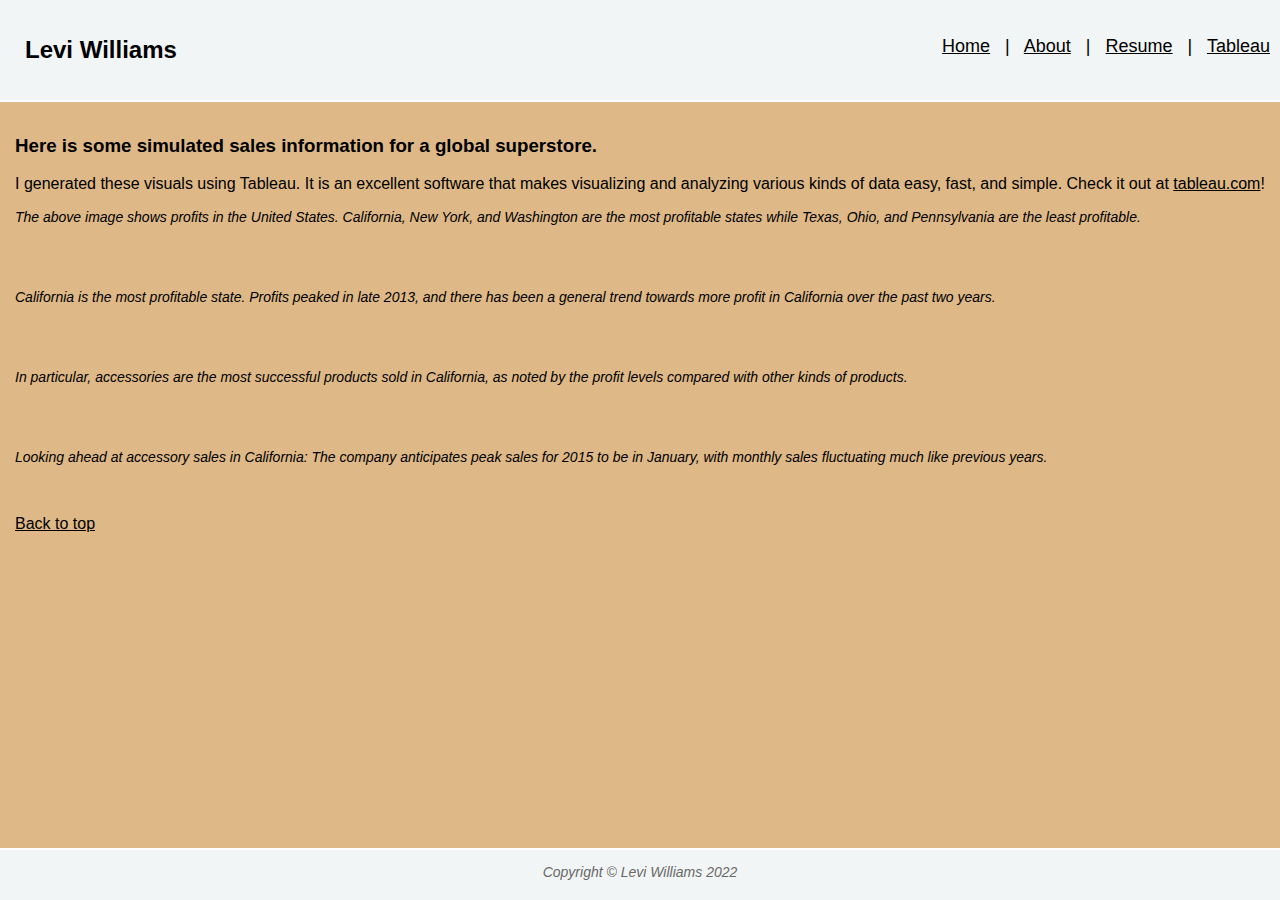
<file: html/tableau.html>
<!Doctype html>

<!--Levi Williams-->
<!--I last edited this file at 11:31 pm on Monday 6/13/2022.-->

<html>
    <head>
        <title>Levi Williams - Tableau</title>
        <link href="../styles/bootstyles.css" rel="stylesheet" type="text/css">
    </head>
    
    <body>
        <div class="common header" id="top">
            <br><br>
            <span class="inLineHeading">Levi Williams</span>
            <div class="subheader">
                <a href="../index.html">Home</a> &nbsp | &nbsp
                <a href="about.html">About</a> &nbsp | &nbsp
                <a href="resume.html">Resume</a> &nbsp | &nbsp
                <a href="#">Tableau</a>
            </div>
        </div>
        
        <div class="common footer">
            <p>Copyright &copy Levi Williams 2022</p>
        </div>
        
        <div class="common mainBody">
            <h3>Here is some simulated sales information for a global superstore.</h3>
            <p>I generated these visuals using Tableau. It is an excellent software that makes visualizing and analyzing various kinds of data easy, fast, and simple. Check it out at <a href="https://www.tableau.com">tableau.com</a>!</p>
            <div class='tableauPlaceholder' id='viz1655183190545' style='position: relative'><noscript><a href='#'><img alt='Profit By State ' src='https:&#47;&#47;public.tableau.com&#47;static&#47;images&#47;We&#47;WebDevProjectTableauCharts_16551824321450&#47;Sheet1&#47;1_rss.png' style='border: none' /></a></noscript><object class='tableauViz'  style='display:none;'><param name='host_url' value='https%3A%2F%2Fpublic.tableau.com%2F' /> <param name='embed_code_version' value='3' /> <param name='site_root' value='' /><param name='name' value='WebDevProjectTableauCharts_16551824321450&#47;Sheet1' /><param name='tabs' value='no' /><param name='toolbar' value='yes' /><param name='static_image' value='https:&#47;&#47;public.tableau.com&#47;static&#47;images&#47;We&#47;WebDevProjectTableauCharts_16551824321450&#47;Sheet1&#47;1.png' /> <param name='animate_transition' value='yes' /><param name='display_static_image' value='yes' /><param name='display_spinner' value='yes' /><param name='display_overlay' value='yes' /><param name='display_count' value='yes' /><param name='language' value='en-US' /></object></div>                <script type='text/javascript'>                    var divElement = document.getElementById('viz1655183190545');                    var vizElement = divElement.getElementsByTagName('object')[0];                    vizElement.style.width='100%';vizElement.style.height=(divElement.offsetWidth*0.75)+'px';                    var scriptElement = document.createElement('script');                    scriptElement.src = 'https://public.tableau.com/javascripts/api/viz_v1.js';                    vizElement.parentNode.insertBefore(scriptElement, vizElement);                </script>
            <p class="caption">The above image shows profits in the United States. California, New York, and Washington are the most profitable states while Texas, Ohio, and Pennsylvania are the least profitable.</p>
            
            <br><br>
            
            <div class='tableauPlaceholder' id='viz1655183253200' style='position: relative'><noscript><a href='#'><img alt='2013-2014 Profits in California ' src='https:&#47;&#47;public.tableau.com&#47;static&#47;images&#47;Ca&#47;CaliforniaProfitsbyMonth_16551830461160&#47;Sheet2&#47;1_rss.png' style='border: none' /></a></noscript><object class='tableauViz'  style='display:none;'><param name='host_url' value='https%3A%2F%2Fpublic.tableau.com%2F' /> <param name='embed_code_version' value='3' /> <param name='site_root' value='' /><param name='name' value='CaliforniaProfitsbyMonth_16551830461160&#47;Sheet2' /><param name='tabs' value='no' /><param name='toolbar' value='yes' /><param name='static_image' value='https:&#47;&#47;public.tableau.com&#47;static&#47;images&#47;Ca&#47;CaliforniaProfitsbyMonth_16551830461160&#47;Sheet2&#47;1.png' /> <param name='animate_transition' value='yes' /><param name='display_static_image' value='yes' /><param name='display_spinner' value='yes' /><param name='display_overlay' value='yes' /><param name='display_count' value='yes' /><param name='language' value='en-US' /></object></div>                <script type='text/javascript'>                    var divElement = document.getElementById('viz1655183253200');                    var vizElement = divElement.getElementsByTagName('object')[0];                    vizElement.style.width='100%';vizElement.style.height=(divElement.offsetWidth*0.75)+'px';                    var scriptElement = document.createElement('script');                    scriptElement.src = 'https://public.tableau.com/javascripts/api/viz_v1.js';                    vizElement.parentNode.insertBefore(scriptElement, vizElement);                </script>
            <p class="caption">California is the most profitable state. Profits peaked in late 2013, and there has been a general trend towards more profit in California over the past two years.</p>
            
            <br><br>
            
            <div class='tableauPlaceholder' id='viz1655183294946' style='position: relative'><noscript><a href='#'><img alt='California Profits by Product Category ' src='https:&#47;&#47;public.tableau.com&#47;static&#47;images&#47;Ca&#47;CaliforniaProfitsbyProductCategory_16551831095900&#47;Sheet3&#47;1_rss.png' style='border: none' /></a></noscript><object class='tableauViz'  style='display:none;'><param name='host_url' value='https%3A%2F%2Fpublic.tableau.com%2F' /> <param name='embed_code_version' value='3' /> <param name='site_root' value='' /><param name='name' value='CaliforniaProfitsbyProductCategory_16551831095900&#47;Sheet3' /><param name='tabs' value='no' /><param name='toolbar' value='yes' /><param name='static_image' value='https:&#47;&#47;public.tableau.com&#47;static&#47;images&#47;Ca&#47;CaliforniaProfitsbyProductCategory_16551831095900&#47;Sheet3&#47;1.png' /> <param name='animate_transition' value='yes' /><param name='display_static_image' value='yes' /><param name='display_spinner' value='yes' /><param name='display_overlay' value='yes' /><param name='display_count' value='yes' /><param name='language' value='en-US' /></object></div>                <script type='text/javascript'>                    var divElement = document.getElementById('viz1655183294946');                    var vizElement = divElement.getElementsByTagName('object')[0];                    vizElement.style.width='100%';vizElement.style.height=(divElement.offsetWidth*0.75)+'px';                    var scriptElement = document.createElement('script');                    scriptElement.src = 'https://public.tableau.com/javascripts/api/viz_v1.js';                    vizElement.parentNode.insertBefore(scriptElement, vizElement);                </script>
            <p class="caption">In particular, accessories are the most successful products sold in California, as noted by the profit levels compared with other kinds of products.</p>
            
            <br><br>
            
            <div class='tableauPlaceholder' id='viz1655183322712' style='position: relative'><noscript><a href='#'><img alt='Expected Sales for Accessories Through Nov 2015 ' src='https:&#47;&#47;public.tableau.com&#47;static&#47;images&#47;Ex&#47;ExpectedAccessorySalesforCalifornia&#47;Sheet4&#47;1_rss.png' style='border: none' /></a></noscript><object class='tableauViz'  style='display:none;'><param name='host_url' value='https%3A%2F%2Fpublic.tableau.com%2F' /> <param name='embed_code_version' value='3' /> <param name='site_root' value='' /><param name='name' value='ExpectedAccessorySalesforCalifornia&#47;Sheet4' /><param name='tabs' value='no' /><param name='toolbar' value='yes' /><param name='static_image' value='https:&#47;&#47;public.tableau.com&#47;static&#47;images&#47;Ex&#47;ExpectedAccessorySalesforCalifornia&#47;Sheet4&#47;1.png' /> <param name='animate_transition' value='yes' /><param name='display_static_image' value='yes' /><param name='display_spinner' value='yes' /><param name='display_overlay' value='yes' /><param name='display_count' value='yes' /><param name='language' value='en-US' /></object></div>                <script type='text/javascript'>                    var divElement = document.getElementById('viz1655183322712');                    var vizElement = divElement.getElementsByTagName('object')[0];                    vizElement.style.width='100%';vizElement.style.height=(divElement.offsetWidth*0.75)+'px';                    var scriptElement = document.createElement('script');                    scriptElement.src = 'https://public.tableau.com/javascripts/api/viz_v1.js';                    vizElement.parentNode.insertBefore(scriptElement, vizElement);                </script>
            <p class="caption">Looking ahead at accessory sales in California: The company anticipates peak sales for 2015 to be in January, with monthly sales fluctuating much like previous years.</p>
            
            <br><br>
            <a href="#top">Back to top</a>
            <br><br><br><br><br><br><br>
        </div>
    </body>
</html>
</file>
<file: styles/bootstyles.css>
/*Levi Williams*/
/*I last edited this file at 11:15 pm on Monday 6/13/2022.*/

html {
    font-family: sans-serif;
}

body {
    background-color: burlywood;
}

a {
    color: black;
}

a:hover {
    color: #04a0ce;
}

h2 {
    padding-top: 15px;
    padding-left: 25px;
}

.common {
    position: absolute;
}

.header {
    /*position: absolute;*/
    top: 0px;
    left: 0px;
    right: 0px;
    height: 100px;
    border-bottom: solid white 2px;
    z-index: 1;
    background: rgba(242,245,245,1.0);
}

.mainBody {
    top: 116px;
    bottom: 66px;
    right: 5px;
    left: 5px;
    /*border: solid white 2px;*/
    z-index: 2;
    padding-left: 10px;
    padding-right: 10px;
}

.footer {
    /*position: absolute;*/
    left: 0px;
    right: 0px;
    bottom: 0px;
    height: 50px;
    border-top: solid white 2px;
    position: fixed;
    z-index: 3;
    text-align: center;
    font-size: 14px;
    color: dimgray;
    font-style: italic;
    background: rgba(242, 245, 245, 1.0);
}

.subheader {
    float: right;
    padding-right: 10px;
    padding-top: 0px; /*35px;*/
    font-size: 18px;
    font-weight: normal;
}

.inLineHeading {
    font-size: 24px;
    font-weight: bold;
    text-decoration: none;
    padding-left: 25px;
}

.caption {
    font-size: 14px;
    font-style: italic;
    text-align: justify;
}
</file>
